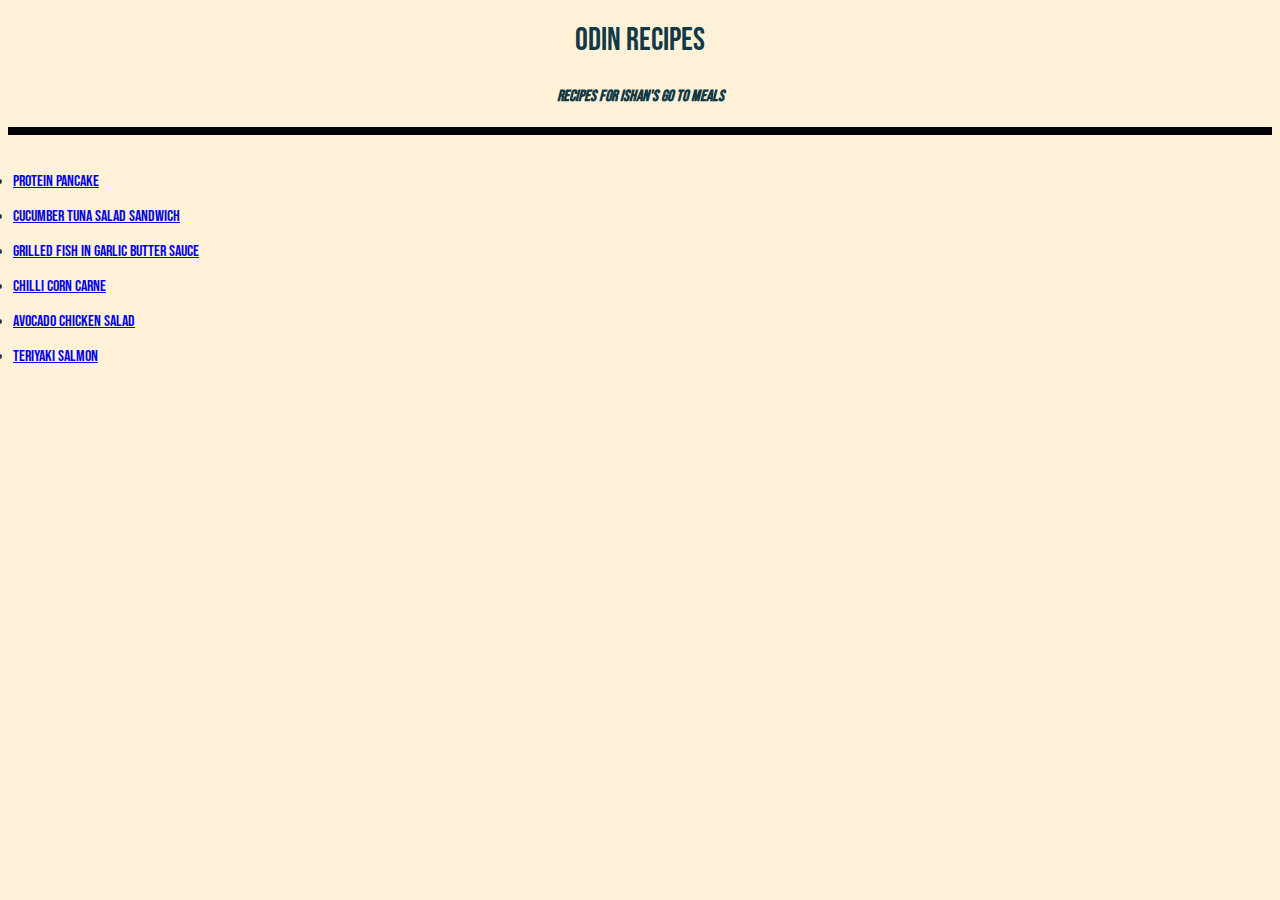
<file: index.html>
<!DOCTYPE html>
<html lang="en">
  <head>
    <meta charset="UTF-8" />
    <title>Odin Recipes</title>
    <link rel="stylesheet" href="./style.css" />
    <link rel="preconnect" href="https://fonts.googleapis.com" />
    <link rel="preconnect" href="https://fonts.gstatic.com" crossorigin />
    <link rel="preconnect" href="https://fonts.googleapis.com" />
    <link rel="preconnect" href="https://fonts.gstatic.com" crossorigin />
    <link
      href="https://fonts.googleapis.com/css2?family=Bebas+Neue&family=DM+Sans:ital,opsz,wght@0,9..40,100..1000;1,9..40,100..1000&display=swap"
      rel="stylesheet"
    />
  </head>
  <body>
    <h1 id="heading">Odin Recipes</h1>
    <p id="summary">
      <strong><em>Recipes for Ishan's go to Meals</em></strong>
    </p>
    <hr />
    <ul id="list">
      <li>
        <p>
          <a href="recipes/protein-pancake.html">Protein Pancake</a>
        </p>
      </li>
      <li>
        <p>
          <a href="recipes/cucumber–tuna-sandwich.html"
            >Cucumber Tuna Salad Sandwich</a
          >
        </p>
      </li>
      <li>
        <p>
          <a href="recipes/grilled-fish.html"
            >Grilled Fish in Garlic Butter Sauce</a
          >
        </p>
      </li>
      <li>
        <p>
          <a href="recipes/chill-corn-carne.html">Chilli Corn Carne</a>
        </p>
      </li>
      <li>
        <p>
          <a href="recipes/avocado-chicken-salad.html">Avocado Chicken Salad</a>
        </p>
      </li>
      <li>
        <p>
          <a href="recipes/teriyaki-salmon.html">Teriyaki Salmon</a>
        </p>
      </li>
    </ul>
  </body>
</html>
</file>
<file: style.css>
body {
  background-color: rgb(255, 242, 216);
  text-align: center;
}
#heading {
  font-family: "Bebas Neue", sans-serif;
  font-weight: 400;
  font-style: bold;
  text-align: center;
  text-transform: uppercase;
  color: rgb(17, 57, 70);
}
#summary,
#list {
  font-family: "Bebas Neue", sans-serif;
  font-weight: 400;
  font-style: normal;
  text-align: center;
  color: rgb(17, 57, 70);
  padding: 5px;
}

li,
ul,
.ingredients,
.steps {
  text-align: left;
}

hr {
  border: 4px solid black;
}
</file>
